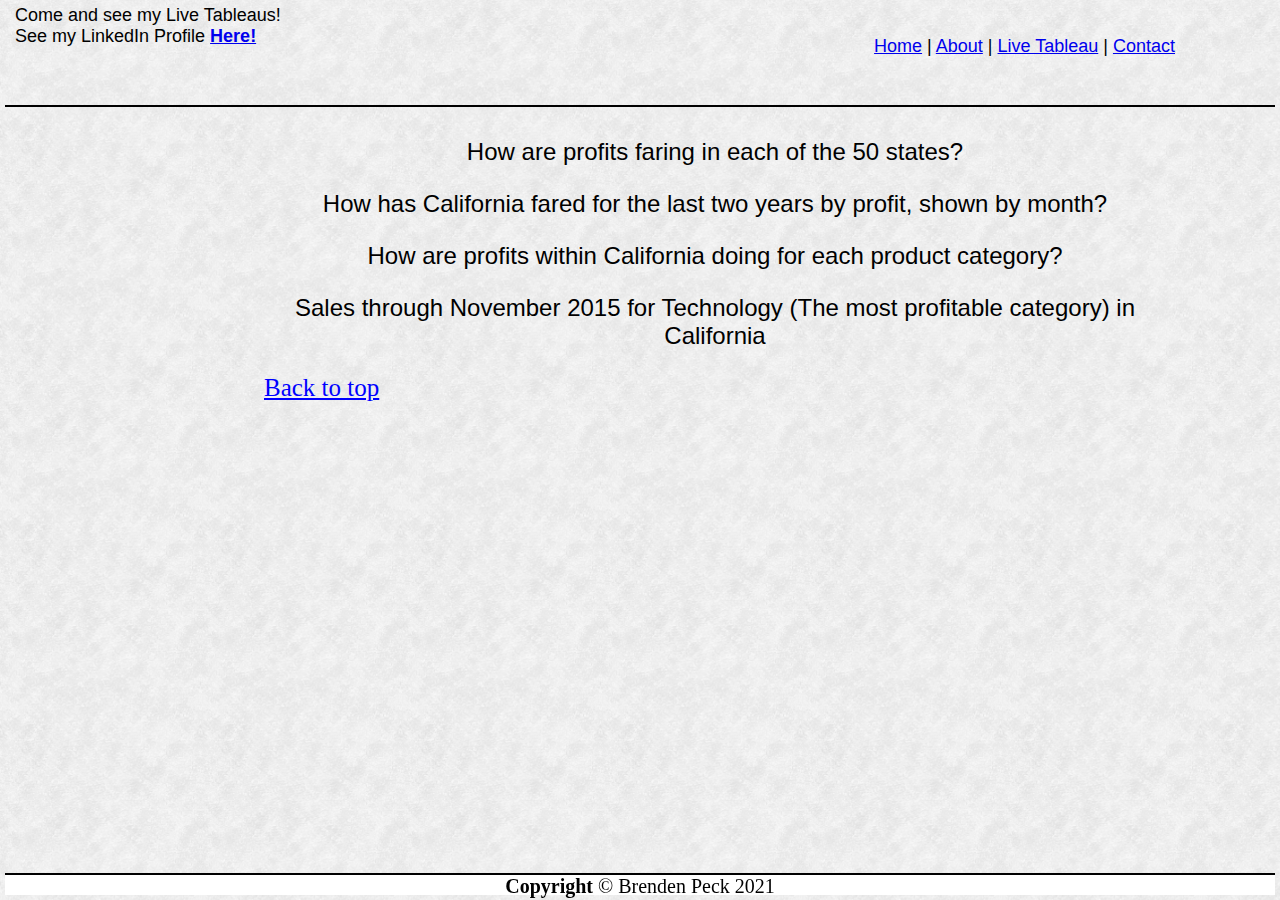
<file: html/Tableau.html>
<!--Brenden Peck December 13 2021-->
<!DOCTYPE html>
<html>
    <head>
        <title>Live Tableau - Brenden Peck</title>
        <link href="../styles/bootstyles.css" rel="stylesheet" type="text/css">
    </head>
    <body>
        <div class="common header">
            Come and see my Live Tableaus!<br>
            See my LinkedIn Profile <a href="https://www.linkedin.com/in/brenden-peck-a07554178" target="_blank" title="Link for Brenden Peck's Linkedin" class="bold"> Here!</a>
            <span class="subheader">
                <a href="../index.html" id="top">Home</a> |
                <a href="about.html">About</a> |
                <a href="#">Live Tableau</a> |
                <a href="contact.html">Contact</a>
             </span>
        </div>
        <div class="common mainbody">
            <div class='tableauPlaceholder' id='viz1638852973575' style='position: relative'>
                <noscript>
                    <a href='#'><img alt='How are profits faring in each of the 50 states? '
                        src='https:&#47;&#47;public.tableau.com&#47;static&#47;images&#47;Qu&#47;Question1_16388525044020&#47;Howareprofitsfaringineachofthe50states&#47;1_rss.png' 
                        style='border: none' />
                    </a>
                </noscript>
                <object class='tableauViz'  style='display:none;'>
                        <param name='host_url' value='https%3A%2F%2Fpublic.tableau.com%2F' /> 
                        <param name='embed_code_version' value='3' /> <param name='site_root' value='' />
                        <param name='name' value='Question1_16388525044020&#47;Howareprofitsfaringineachofthe50states' />
                        <param name='tabs' value='no' /><param name='toolbar' value='yes' />
                        <param name='static_image' 
                        value='https:&#47;&#47;public.tableau.com&#47;static&#47;images&#47;Qu&#47;Question1_16388525044020&#47;Howareprofitsfaringineachofthe50states&#47;1.png' /> 
                        <param name='animate_transition' value='yes' />
                        <param name='display_static_image' value='yes' />
                        <param name='display_spinner' value='yes' />
                        <param name='display_overlay' value='yes' />
                        <param name='display_count' value='yes' />
                        <param name='language' value='en-US' />
                    </object>
                </div>                
                <script type='text/javascript'>                    
                    var divElement = document.getElementById('viz1638852973575');                    
                    var vizElement = divElement.getElementsByTagName('object')[0];                    
                        vizElement.style.width='100%';vizElement.style.height=(divElement.offsetWidth*0.75)+'px';                    
                    var scriptElement = document.createElement('script');                    
                        scriptElement.src = 'https://public.tableau.com/javascripts/api/viz_v1.js';                    
                        vizElement.parentNode.insertBefore(scriptElement, vizElement);                
                </script>
            <p class="center">How are profits faring in each of the 50 states?</p>          
            <div class='tableauPlaceholder' id='viz1638852991230' style='position: relative'>
                <noscript>
                    <a href='#'><img alt='How has one of the highest-profit states fared for the last two years by profit, shown by month? ' 
                        src='https:&#47;&#47;public.tableau.com&#47;static&#47;images&#47;Qu&#47;Question2_16388524628420&#47;Howhasoneofthehighest-profitstatesfaredforthelasttwoyearsbyprofitshownbymonth&#47;1_rss.png' 
                        style='border: none' />
                    </a>
                </noscript>
                <object class='tableauViz'  style='display:none;'>
                    <param name='host_url' value='https%3A%2F%2Fpublic.tableau.com%2F' /> 
                    <param name='embed_code_version' value='3' /> <param name='site_root' value='' />
                    <param name='name' value='Question2_16388524628420&#47;Howhasoneofthehighest-profitstatesfaredforthelasttwoyearsbyprofitshownbymonth' />
                    <param name='tabs' value='no' />
                    <param name='toolbar' value='yes' />
                    <param name='static_image' 
                    value='https:&#47;&#47;public.tableau.com&#47;static&#47;images&#47;Qu&#47;Question2_16388524628420&#47;Howhasoneofthehighest-profitstatesfaredforthelasttwoyearsbyprofitshownbymonth&#47;1.png' /> 
                    <param name='animate_transition' value='yes' />
                    <param name='display_static_image' value='yes' />
                    <param name='display_spinner' value='yes' />
                    <param name='display_overlay' value='yes' />
                    <param name='display_count' value='yes' />
                    <param name='language' value='en-US' />
                </object>
            </div>                
            <script type='text/javascript'>                    
                var divElement = document.getElementById('viz1638852991230');                    
                var vizElement = divElement.getElementsByTagName('object')[0];                    
                    vizElement.style.width='100%';vizElement.style.height=(divElement.offsetWidth*0.75)+'px';                    
                var scriptElement = document.createElement('script');                    
                    scriptElement.src = 'https://public.tableau.com/javascripts/api/viz_v1.js';                    
                    vizElement.parentNode.insertBefore(scriptElement, vizElement);                
            </script>
            <p class="center">How has California fared for the last two years by profit, shown by month?</p>
            <div class='tableauPlaceholder' id='viz1638853005717' style='position: relative'>
                <noscript>
                    <a href='#'><img alt='How are profits within that state doing for each product category? ' 
                        src='https:&#47;&#47;public.tableau.com&#47;static&#47;images&#47;Qu&#47;Question3_16388525341160&#47;Howareprofitswithinthatstatedoingforeachproductcategory&#47;1_rss.png' 
                        style='border: none' />
                    </a>
                </noscript>
                <object class='tableauViz'  style='display:none;'>
                    <param name='host_url' value='https%3A%2F%2Fpublic.tableau.com%2F' /> 
                    <param name='embed_code_version' value='3' /> 
                    <param name='site_root' value='' />
                    <param name='name' value='Question3_16388525341160&#47;Howareprofitswithinthatstatedoingforeachproductcategory' />
                    <param name='tabs' value='no' />
                    <param name='toolbar' value='yes' />
                    <param name='static_image' 
                    value='https:&#47;&#47;public.tableau.com&#47;static&#47;images&#47;Qu&#47;Question3_16388525341160&#47;Howareprofitswithinthatstatedoingforeachproductcategory&#47;1.png' /> 
                    <param name='animate_transition' value='yes' />
                    <param name='display_static_image' value='yes' />
                    <param name='display_spinner' value='yes' />
                    <param name='display_overlay' value='yes' />
                    <param name='display_count' value='yes' />
                    <param name='language' value='en-US' />
                </object>
            </div>                
            <script type='text/javascript'>                    
            var divElement = document.getElementById('viz1638853005717');                    
            var vizElement = divElement.getElementsByTagName('object')[0];                    
                vizElement.style.width='100%';vizElement.style.height=(divElement.offsetWidth*0.75)+'px';                    
            var scriptElement = document.createElement('script');                    
                scriptElement.src = 'https://public.tableau.com/javascripts/api/viz_v1.js';                    
                vizElement.parentNode.insertBefore(scriptElement, vizElement);                
            </script>
            <p class="center">How are profits within California doing for each product category?</p>
            <div class='tableauPlaceholder' id='viz1638940831986' style='position: relative'>
                <noscript>
                    <a href='#'><img alt='For the most profitable category, forecast sales (pick a state that has enough data for a forecast) through November 2015 ' 
                        src='https:&#47;&#47;public.tableau.com&#47;static&#47;images&#47;Qu&#47;Question4_16388525514910&#47;ForthemostprofitablecategoryforecastsalespickastatethathasenoughdataforaforecastthroughNovember2015&#47;1_rss.png' 
                        style='border: none' />
                    </a>
                </noscript>
                <object class='tableauViz'  style='display:none;'>
                    <param name='host_url' value='https%3A%2F%2Fpublic.tableau.com%2F' /> 
                    <param name='embed_code_version' value='3' /> 
                    <param name='site_root' value='' />
                    <param name='name' 
                    value='Question4_16388525514910&#47;ForthemostprofitablecategoryforecastsalespickastatethathasenoughdataforaforecastthroughNovember2015' />
                    <param name='tabs' value='no' />
                    <param name='toolbar' value='yes' />
                    <param name='static_image' value='https:&#47;&#47;public.tableau.com&#47;static&#47;images&#47;Qu&#47;Question4_16388525514910&#47;ForthemostprofitablecategoryforecastsalespickastatethathasenoughdataforaforecastthroughNovember2015&#47;1.png' /> 
                    <param name='animate_transition' value='yes' />
                    <param name='display_static_image' value='yes' />
                    <param name='display_spinner' value='yes' />
                    <param name='display_overlay' value='yes' />
                    <param name='display_count' value='yes' />
                    <param name='language' value='en-US' />
                    <param name='filter' value='publish=yes' />
                </object>
            </div>                
            <script type='text/javascript'>                    
            var divElement = document.getElementById('viz1638940831986');                    
            var vizElement = divElement.getElementsByTagName('object')[0];                    
                vizElement.style.width='100%';vizElement.style.height=(divElement.offsetWidth*0.75)+'px';                    
            var scriptElement = document.createElement('script');                    
                scriptElement.src = 'https://public.tableau.com/javascripts/api/viz_v1.js';                    
                vizElement.parentNode.insertBefore(scriptElement, vizElement);                
            </script>
            <p class="center">Sales through November 2015 for Technology (The most profitable category) in California</p>
            <a href="#Top" class="anchor">Back to top</a>
            <p>&nbsp;</p><p>&nbsp;</p><p>&nbsp;</p><p>&nbsp;</p>
        <div class="common footer">
            <span class="bold">Copyright</span> &copy; Brenden Peck 2021
        </div>
    </body>

</html>
</file>
<file: styles/bootstyles.css>
body {
    background-color: lightblue;
    font-family: 'arial', Times, serif;
    background-image: url("../images/TableauBackground.png");
}

.common {
    /*background-color: #CCCCCC;
    border: solid 2px white;*/
    position: absolute;
}

.header {
    top: 5px;
    left: 5px;
    right: 5px;
    height: 100px;
    z-index: 2;
    border-bottom: solid 2px black;
    padding-left: 10px;
    font-size: 18px;
}

.leftmenu {
    top: 114px;
    left: 5px;
    width: 100px;
    bottom: 64px;
    padding-top: 100px;
    font-size: 16px;
}

.mainbody {
    top: 114px;
    bottom: 64px;
    left: 114px;
    right: 114px;
    z-index: 1;
    padding-left: 150px;
    font-size: 18px;
    text-align: left;
    font-family: 'Times New Roman', Times, serif;
    font-size: 20px;
}

.rightmenu {
    top: 114px;
    bottom: 64px;
    right: 5px;
    width: 100px;
    padding-left: 5px;
}

.footer {
    bottom: 5px;
    height: 20px;
    left: 5px;
    right: 5px;
    text-align: center;
    position: fixed;
    border-top: solid 2px black;
    background-color: white;
    z-index: 2;
}

.subheader {
    float: right;
    padding-right: 100px;
    padding-top: 10px;
}

p {
    font-family: 'Trebuchet MS', 'Lucida Sans Unicode', 'Lucida Grande', 'Lucida Sans', Arial, sans-serif;
    font-size: 24px;
}

.bold {font-weight: bold;}

.underline {text-decoration: underline;}

.center {text-align: center;}

.anchor {
    color: blue;
    font-size: 25px;
    text-decoration: underline;
}
</file>
